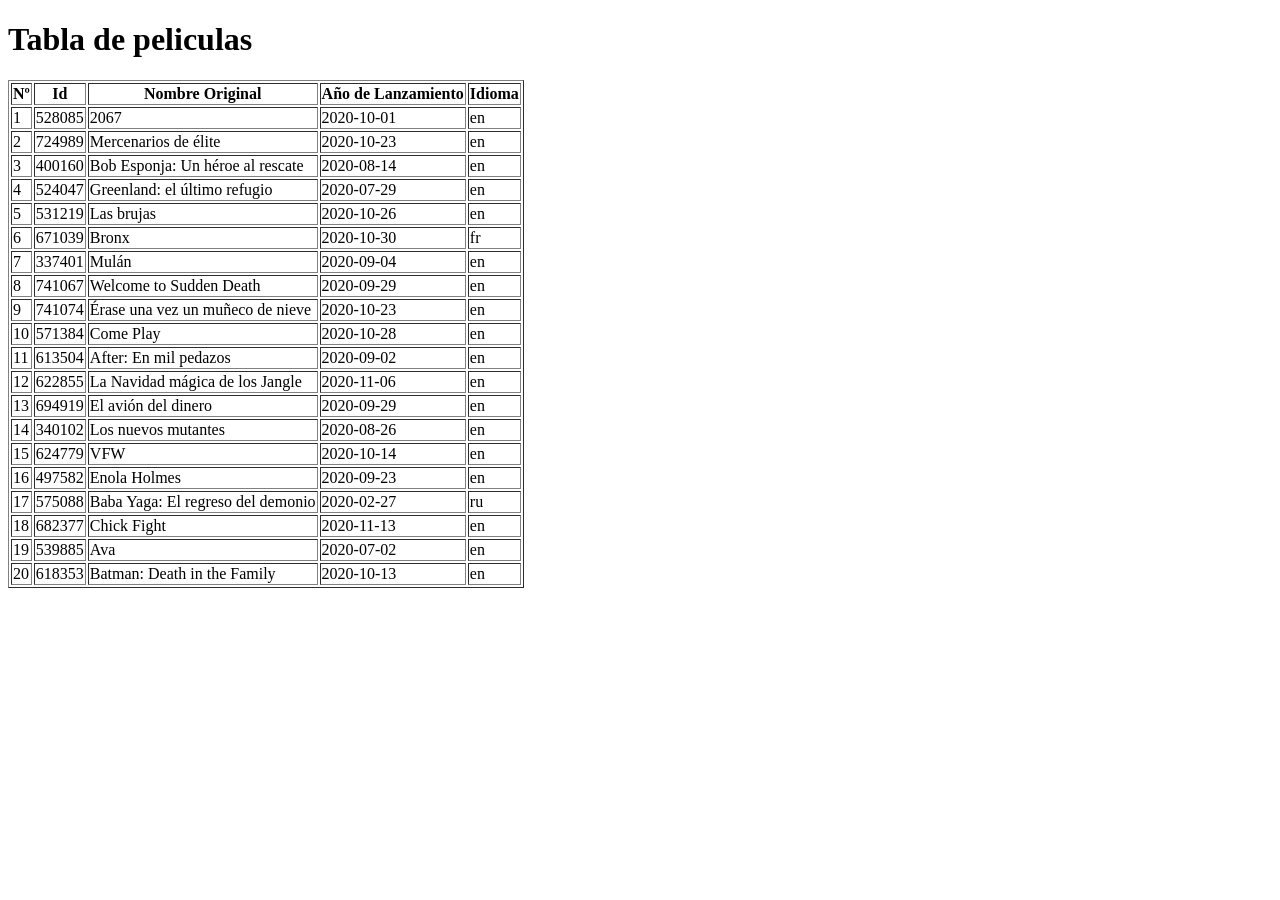
<file: Dia1/03-ejercicio.html>
<!DOCTYPE html>
<html lang="en">
  <head>
    <meta charset="UTF-8" />
    <meta http-equiv="X-UA-Compatible" content="IE=edge" />
    <meta name="viewport" content="width=device-width, initial-scale=1.0" />
    <title>Document</title>
  </head>
  <body>
    <header>
      <h1>Tabla de peliculas</h1>
    </header>
    <section>
      <table border="1">
        <thead>
          <tr>
            <th>Nº</th>
            <th>Id</th>
            <th>Nombre Original</th>
            <th>Año de Lanzamiento</th>
            <th>Idioma</th>
          </tr>
        </thead>
        <tbody id="tbody">
            <!-- aquí debe ir el contenido de mis peliculas, cada pelicula en una fila, con los campos indicados en el -->
          </tbody>
      </table>
    </section>
    <script src="./03-ejercicio.js">
    </script>
  </body>
</html>
</file>
